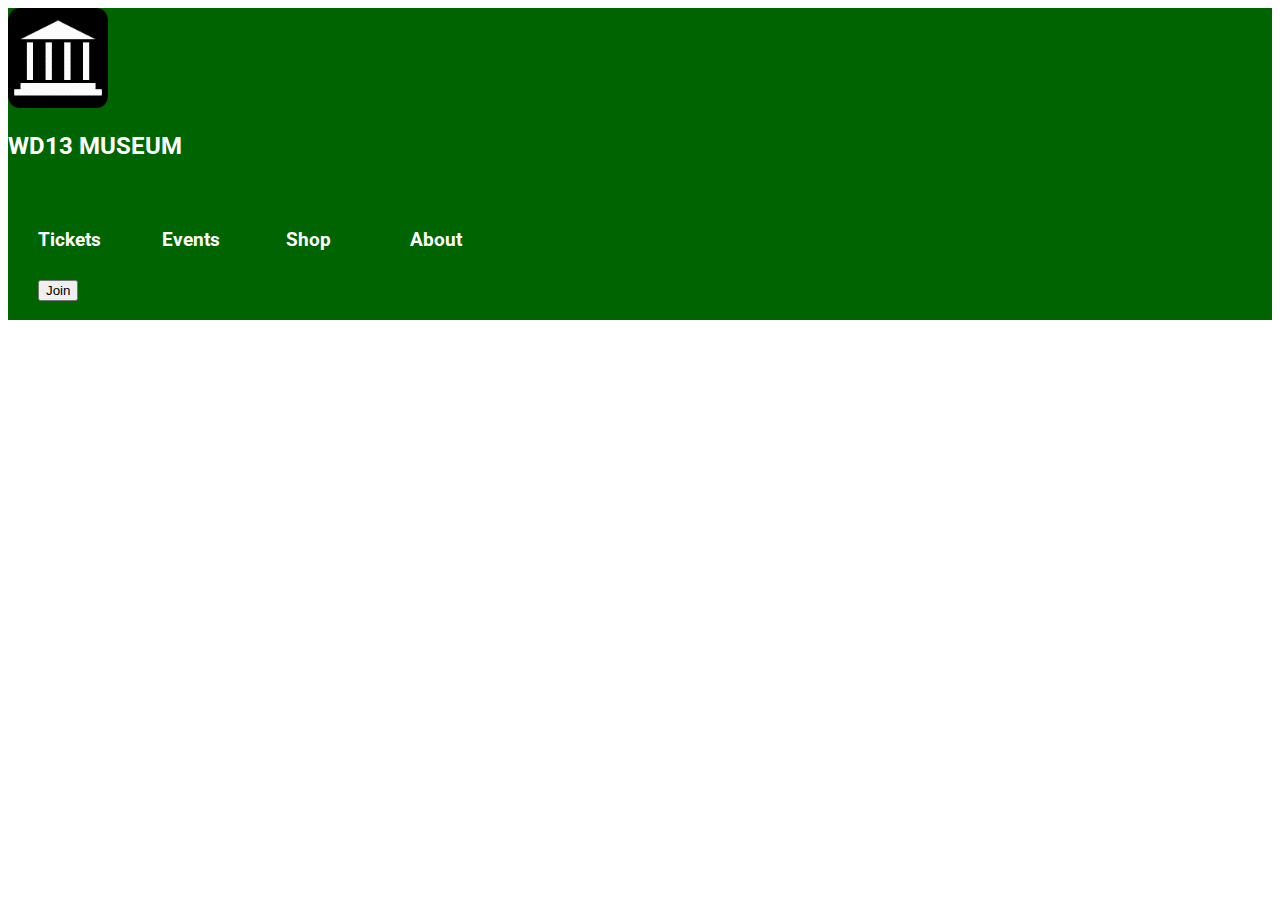
<file: index.html>
<!DOCTYPE html>
<html lang="en">
<head>
    <meta charset="UTF-8">
    <meta name="viewport" content="width=device-width, initial-scale=1.0">
    <link href="https://fonts.googleapis.com/css2?family=Roboto:ital,wght@0,100;0,300;0,400;0,500;0,700;0,900;1,100;1,300;1,400;1,500;1,700;1,900&display=swap" rel="stylesheet">
    <link rel="stylesheet" href="./PageCSS.css">
    <title>Museum</title>
</head>
<body>
    <header class="mainheader">
        <img src="./images/museum-icon-12887.png" alt="museum logo" width="100px" height="100px">
        <h2 id="logotext">WD13 MUSEUM</h2>
        <nav class="navig">
            <div class="navlist">
                <a href="./about.html" class="navcontent"><h3>Tickets</h3></a>
                <a href="./about.html" class="navcontent"><h3>Events</h3></a>
                <a href="./about.html" class="navcontent"><h3>Shop</h3></a>
                <a href="./about.html" class="navcontent"><h3>About</h3></a>
            </div>
        </nav>
        <div class="navcontent">
            <button type="button">Join</button>
        </div>
    </header>
    <main></main>
    <footer></footer>    
</body>
</html>
</file>
<file: PageCSS.css>
.roboto-regular {
    font-family: "Roboto", sans-serif;
    font-weight: 400;
    font-style: normal;
}
 
/* HEADER SECTION */

.mainheader {
    background-color: darkgreen;
}

.mainheader:hover {
    background-color: rgb(0, 70, 0);
    margin: auto;
}

#logotext {
    font-family: "Roboto";
    color: white;
}

.navlist:link {
    display: inline;
    text-decoration: none;
    color: white;
}

.navlist h3 {
    font-family: "Roboto";
}

.navlist a:hover {
    color: darkgrey;
    border: 1px solid white;
}

.navcontent {
    width: 60px;
    height: 10px;
    display: inline-block;
    margin: 30px;
}

.joinbutton {
    
}


/* MAIN SECTION */



a:link {
    text-decoration: none;
    color: white;
}
 
a:visited {
    color: white;
}
</file>
